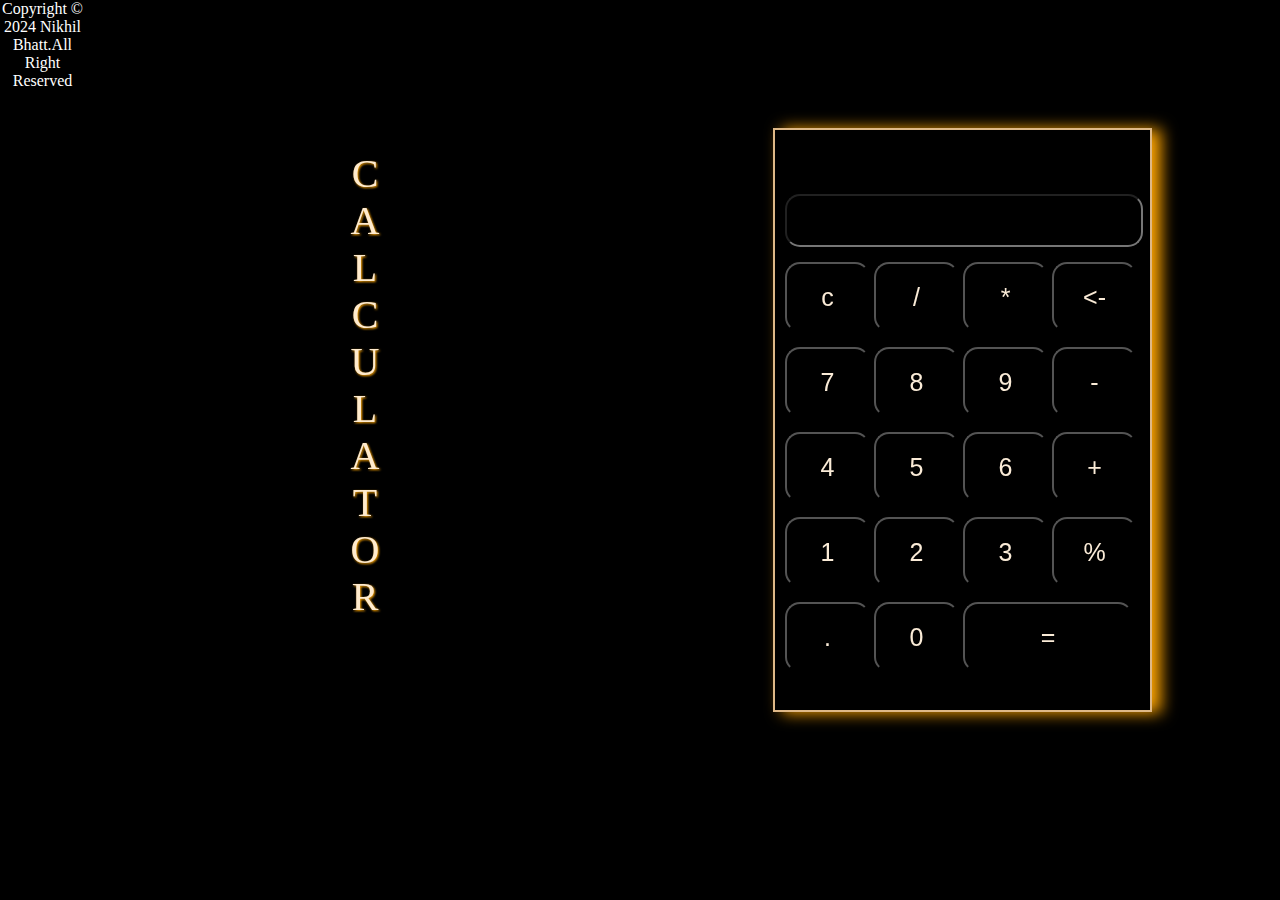
<file: Calc.html>
<!DOCTYPE html>
<html>
    <head>
        <meta charset="UTF-8">
        <meta lang="en-US">
        <meta name="viewport" content="width=device-width,initial-scale=1.0">
      <title> Calculator </title>
      <link rel="stylesheet" href="stylex.css">

    </head>

    <body>
      <section>
          <div class="wrap">
            <br><br><br>
            <form name="calculator">
            <input type="textfield" class="display" name="ans" value=""><br>
           

            <input type="button" class="button" value="c" onclick="document.calculator.ans.value+='c'">
            <input type="button" class="button" value="/" onclick="document.calculator.ans.value+='/'">
            <input type="button" class="button" value="*" onclick="document.calculator.ans.value+='*'">
            <input type="button" class="button" value="<-" onclick="document.calculator.ans.value+='<-'"><br>

            <input type="button" class="button" value="7" onclick="document.calculator.ans.value+='7'">
            <input type="button" class="button" value="8" onclick="document.calculator.ans.value+='8'">
            <input type="button" class="button" value="9" onclick="document.calculator.ans.value+='9'">
            <input type="button" class="button" value="-" onclick="document.calculator.ans.value+='-'"><br>

            <input type="button" class="button" value="4" onclick="document.calculator.ans.value+='4'">
            <input type="button" class="button" value="5" onclick="document.calculator.ans.value+='5'">
            <input type="button" class="button" value="6" onclick="document.calculator.ans.value+='6'">
            <input type="button" class="button" value="+" onclick="document.calculator.ans.value+='+'"><br>

            <input type="button" class="button" value="1" onclick="document.calculator.ans.value+='1'">
            <input type="button" class="button" value="2" onclick="document.calculator.ans.value+='2'">
            <input type="button" class="button" value="3" onclick="document.calculator.ans.value+='3'">
            <input type="button" class="button" value="%" onclick="document.calculator.ans.value+='%'"><br>

            <input type="button" class="button" value="." onclick="document.calculator.ans.value+='.'">
            <input type="button" class="button" value="0" onclick="document.calculator.ans.value+='0'">

            <input type="button" class="equal" value="=" onclick="document.calculator.ans.value+='='"><br>

          </form>
          </div>
        <nav>
          C<br>
          A<br>
          L<br>
          C<br>
          U<br>
          L<br>
          A<BR>
          T<BR>
          O<br>
          R<br> 
         </nav>
         </section>

        <footer>
          Copyright © 2024 Nikhil Bhatt.All Right Reserved
        </footer>

      </body>
      </html>
</file>
<file: stylex.css>
*{
    margin:0;
    padding:0;
    background:black;
    
}
.wrap{
    height:560px;
    width:355px;
    padding:10px;
    margin:10%;
}

input{
    font-size:25px;
    padding:10px;
    text-align:right;
    margin-bottom:15px;
    color:antiquewhite;
    border-radius: 15px;
}

.button{

    width:85px;
    height:70px;
    position:relative;
    font-size:bold;
    text-align:center;
    cursor:pointer;
    background:transparent;

}

.button:hover{
    color:white;

}


.equal{
    width:170px;
    height:70px;
    background:transparent;
    text-align:center;
    cursor:pointer;
    font-size:25px;

}
.display{
    width:334px;
}

div{
    float:right;
    border:2px solid burlywood;
    filter:drop-shadow(9px 1px 8px orange);
}

nav{
    background:transparent;
    color:blanchedalmond;
    float:right;
    border:0px solid burlywood;
    height:500px;
    width:200px;
    margin:180px;
    margin-top:150px;
    text-align:center;
    font-size:40px;
    font-family:century gothic;
    filter:drop-shadow(1px 1px 1px orange);
    }

footer{
    color:white;
    text-align:center;
  
   
}
</file>
